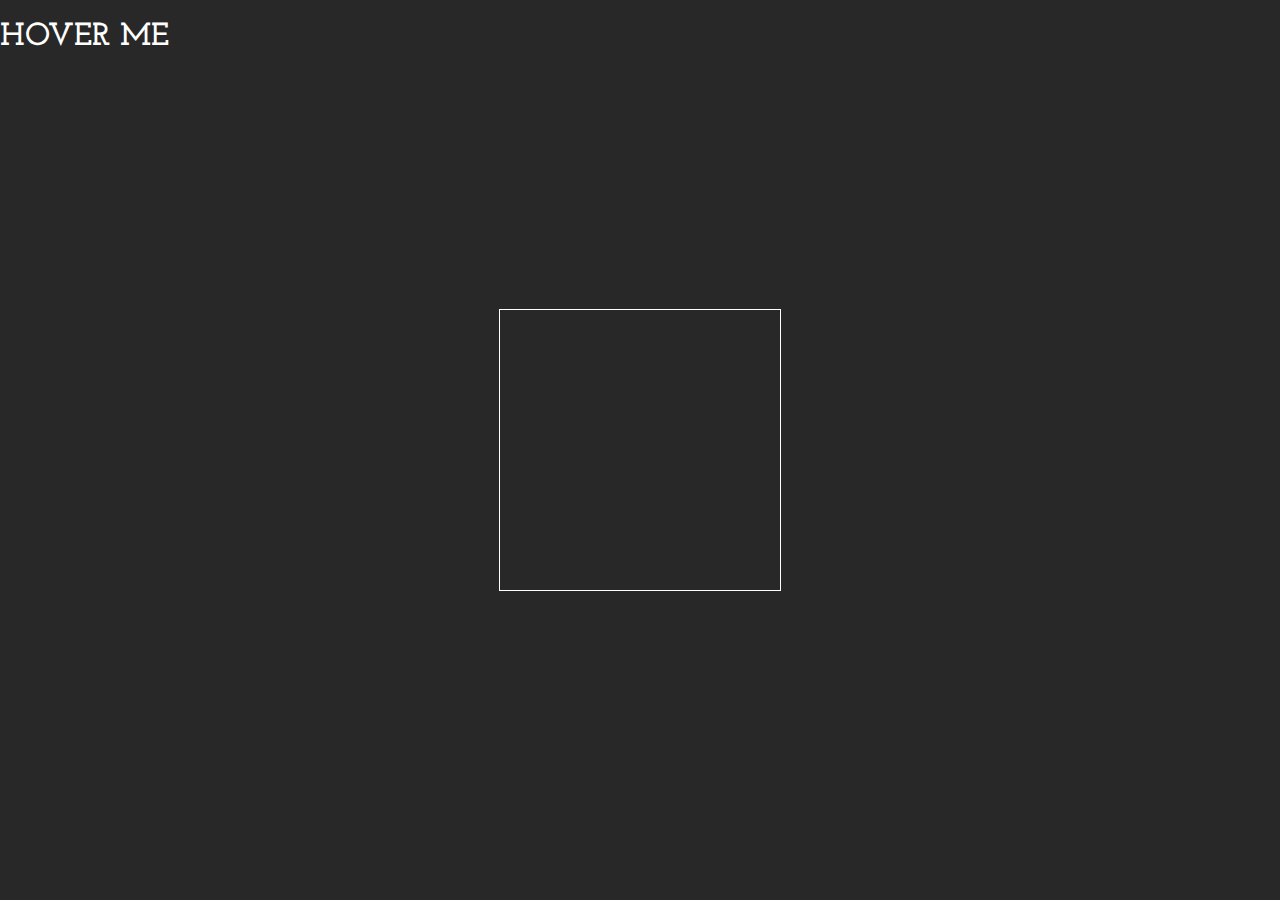
<file: index.html>
<!DOCTYPE html>
<head>
        <meta charset="utf-8">
        <meta name="viewport" content="width=device-width, initial-scale=1">
        <title>Hover Effect</title>
        <link rel="stylesheet" href="HoverText.css">
        <link href="https://fonts.googleapis.com/css?family=Josefin+Slab&display=swap" rel="stylesheet">
        <script src="HoverText.js" defer></script>

</head>
<html>

            <body onload="init()">
                    <h1 class="instruction--desktop">HOVER ME</h1>
                    <h1 class="instruction--mobile">CLICK ME</h1>
                    <div class="background">
                            <canvas class="background__canvas" id="can"></canvas>
                            <div class="background__text" id="text">
                                <h1>Hi there,</h1>
                                <p>Looks like you discovered the hover effect! Enjoy playing around with it. I added some text here just to make it look cool honestly. You can add images and other stuff as well if you feel like it, but for now this text is all you get from me. </p>
                                <p class="background__text--onlydesktop">Thanks and check out my other pens.</p>
                            </div>
                    </div>
                </body>
                </html>
</file>
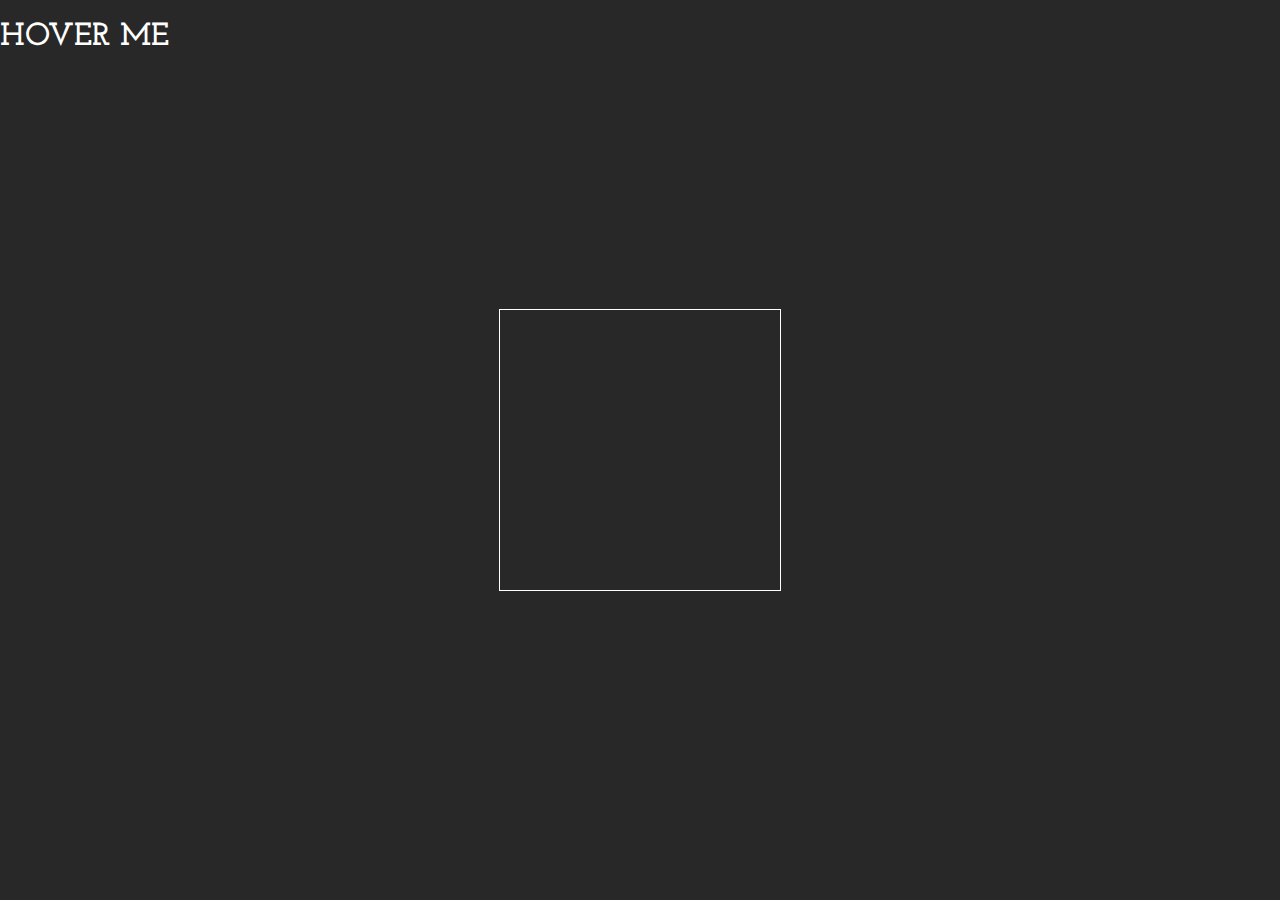
<file: HoverText.html>
<!DOCTYPE html>
<head>
        <meta charset="utf-8">
        <meta name="viewport" content="width=device-width, initial-scale=1">
        <title>Hover Effect</title>
        <link rel="stylesheet" href="HoverText.css">
        <link href="https://fonts.googleapis.com/css?family=Josefin+Slab&display=swap" rel="stylesheet">

</head>
<html>
        <script type="text/javascript">
                var canvas, ctx, inner = false;
                var currX = "0";
                var currY = "0";
                    
                function init() {
                    canvas = document.getElementById("can");
                    ctx = canvas.getContext("2d");
                    ctx.fillStyle = "#282828";
                    ctx.fillRect(0, 0, 280 , 280);

                    canvas.addEventListener("mouseover", function (e) {
                        findxy('over', e)
                    });
                    canvas.addEventListener("mouseout", function (e) {
                        findxy('out', e)
                    });
                    canvas.addEventListener("mousemove", function (e) {
                        findxy('move', e)
                    });
                    canvas.addEventListener("click", function (e) {
                        findxy('click', e)
                    });
                    
                    
                }
                function draw() {
                    ctx.clearRect(currX, currY, 20, 20);
                }
                function drawMobile() {
                    ctx.clearRect(currX, currY, 40, 40);
                }
                function findxy(res, e) {
                    if (res == 'over') {
                        inner = true;
                        var text = document.getElementById("text");
                        text.style.display = "block";
                    }
                    if (res == "out") {
                        inner = false;
                    }
                    if (res == 'move') {
                        if (inner) {
                            currX = e.clientX - canvas.offsetLeft;
                            currY = (e.clientY - canvas.offsetTop)/2;
                            draw();
                        }
                    }
                    if (res == 'click') {
                        if (inner) {
                            currX = e.clientX - canvas.offsetLeft;
                            currY = (e.clientY - canvas.offsetTop)/2;
                            drawMobile();
                        }
                    }
                }

        </script>




            <body onload="init()">
                    <h1 class="instruction--desktop">HOVER ME</h1>
                    <h1 class="instruction--mobile">CLICK ME</h1>
                    <div class="background">
                            <canvas class="background__canvas" id="can"></canvas>
                            <div class="background__text" id="text">
                                <h1>Hi there,</h1>
                                <p>Looks like you discovered the hover effect. Enjoy playing around with it. I added some text here just to make it look cool honestly. You can add images and other stuff as well if you feel like it, but for now this text is all you get from me. </p>
                                <p class="background__text--onlydesktop">Thanks and check out my other pens.</p>
                            </div>
                    </div>
                </body>
                </html>
</file>
<file: HoverText.css>
body {
  margin: 0px !important;
  overflow: hidden;
}
h1, h2, p {
  font-family: 'Josefin Slab', serif;
  text-align: justify;
  color: #ffffff;
}
.instruction--desktop, .instruction--mobile {
  position: absolute;
}
.instruction--mobile { display: none; }

.background {
  background-color: #282828;
  background-size: cover;
  width: 100vw;
  height: 100vh;
  display: flex;
  justify-content: center;
  align-items: center;
}

.background__text {
  display: none;
  width: 240px;
  height: 240px;
  margin: 0px;
  padding: 20px;
}

.background__canvas {
  width: 280px;
  height: 280px;
  position: absolute;
  border: 1px solid #ffffff;
}


@media only screen and (max-width: 1024px) {
  h1 { font-size: 15px; }
  p { font-size: 12px; }
  .instruction--mobile { display: block; }
  .instruction--desktop, .background__text--onlydesktop { display: none; }

  .background__text {
    display: none;
    width: 180px;
    height: 140px;
    padding: 10px;
  }
  
  .background__canvas {
    width: 200px;
    height: 160px;

  }
  
}
</file>
